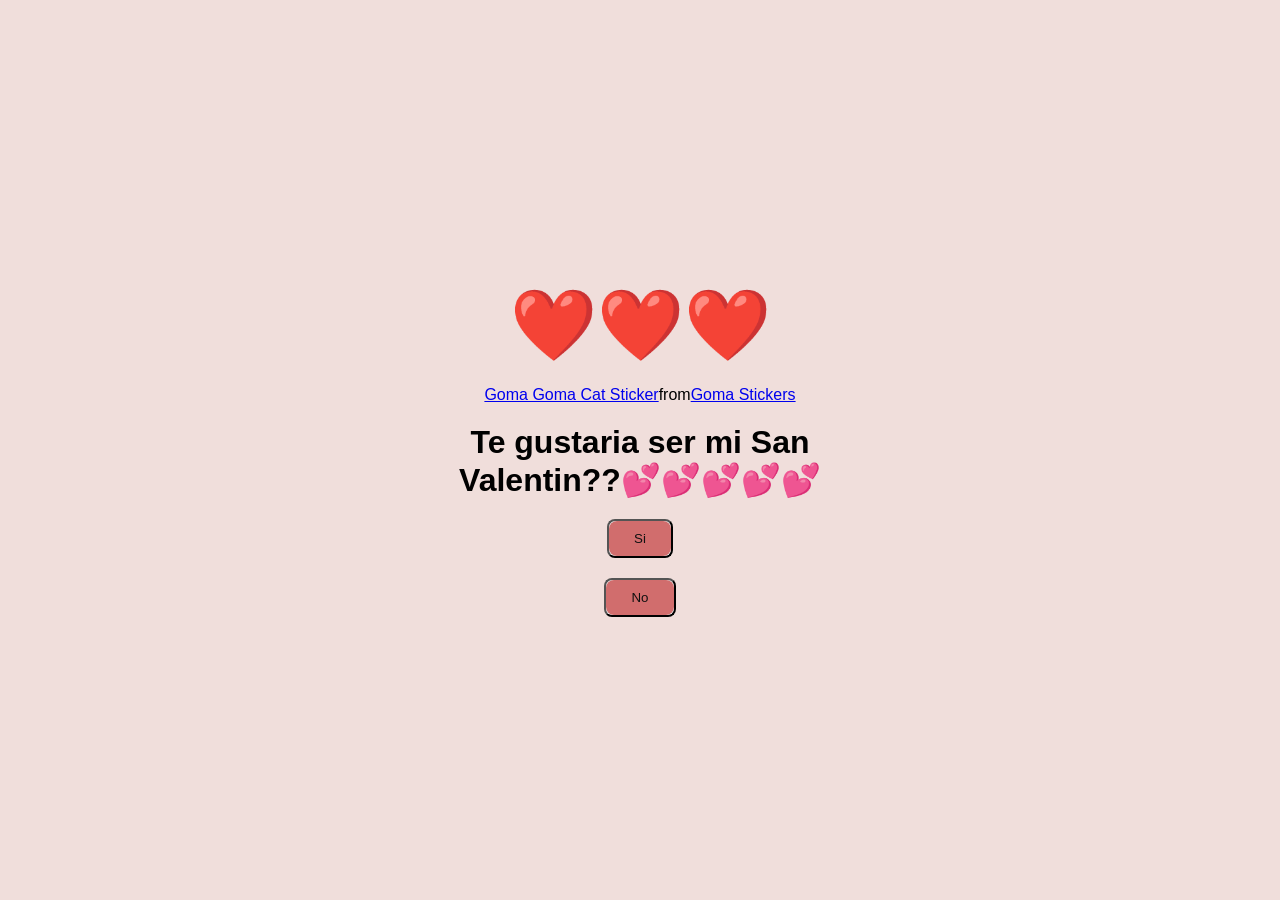
<file: index.html>
<!DOCTYPE html>
<html lang="es">  
<head> 
    <meta charset="UTF-8">
    <meta name="viewport" content="with=device-width, initial-scale=1.0">
    <link rel="stylesheet" href="estilos.css">
</head> 
<body>
   
    <div class="container"> 
      <p style="font-size: 70px;">❤️❤️❤️</p>
      <div class="tenor-gif-embed" data-postid="10012230355003332465" data-share-method="host" data-aspect-ratio="0.995816" data-width="100%"><a href="https://tenor.com/view/goma-goma-cat-goma-peach-goma-peach-love-peach-and-goma-gif-10012230355003332465">Goma Goma Cat Sticker</a>from <a href="https://tenor.com/search/goma-stickers">Goma Stickers</a></div> <script type="text/javascript" async src="https://tenor.com/embed.js"></script>
      <h1 >Te gustaria ser mi San Valentin??💕💕💕💕💕</h1>
   
      <button class="btn">
        <a href="si.html">Si</a>
      </button>
      <button class="btn">
        <a href="no1.html">No</a>
      </button>
    </div>
    
</body>
</html>
</file>
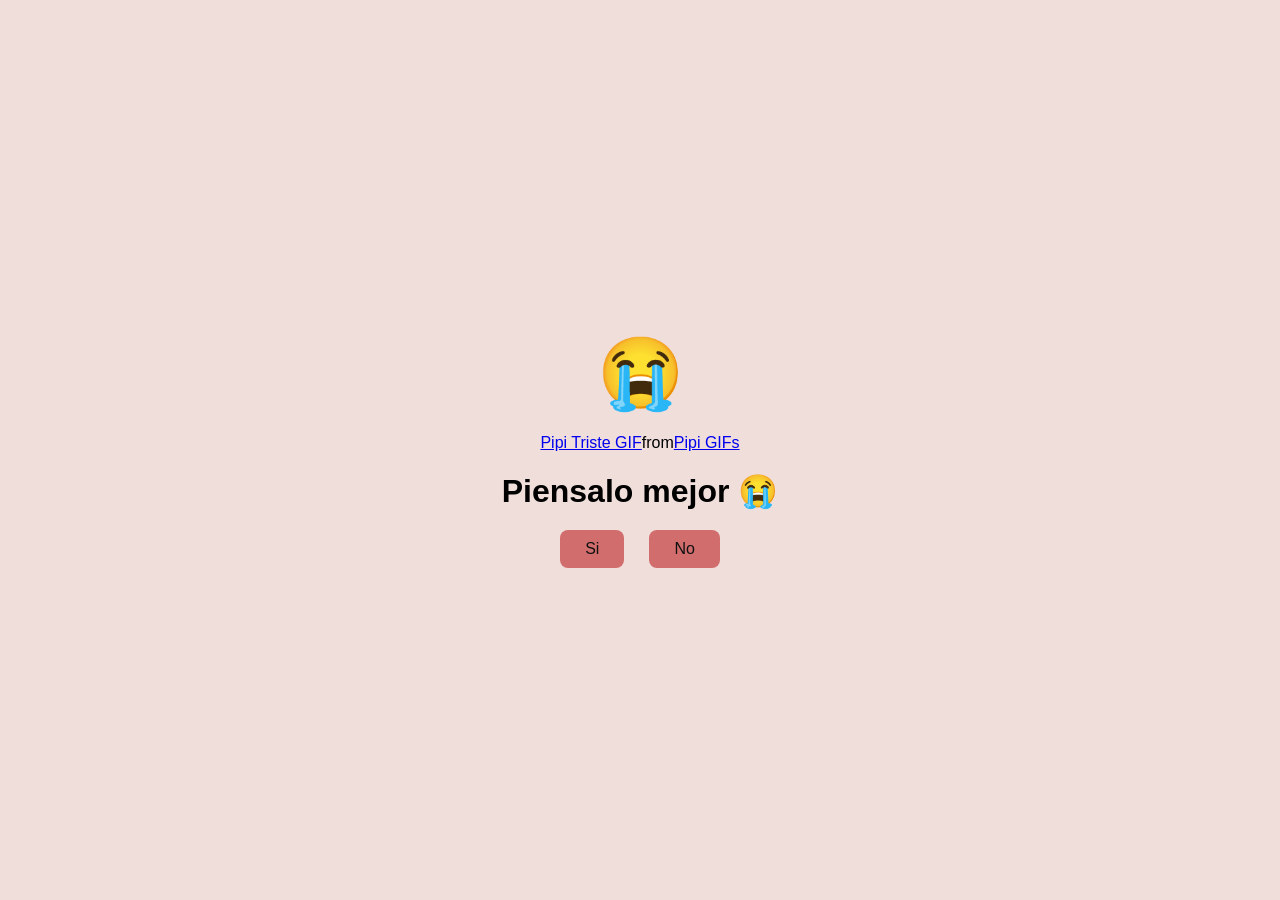
<file: no1.html>
<!DOCTYPE html>
<html lang="es">  
<head> 
    <meta charset="UTF-8">
    <meta name="viewport" content="with=device-width, initial-scale=1.0">
    <link rel="stylesheet" href="estilos.css">
</head> 
<body>
    <div class="container"> 
      <p style="font-size: 70px;">😭</p>
        <div class="tenor-gif-embed" data-postid="14237951771561993054" data-share-method="host" data-aspect-ratio="1.0375" data-width="100%"><a href="https://tenor.com/view/pipi-triste-cat-gato-gif-14237951771561993054">Pipi Triste GIF</a>from <a href="https://tenor.com/search/pipi-gifs">Pipi GIFs</a></div> <script type="text/javascript" async src="https://tenor.com/embed.js"></script>
      <h1>Piensalo mejor 😭</h1>
      <div class="btn">
        <a href="si.html">Si</a>
        <a href="no2.html">No</a>
      </div>
    </div>
     
</body>
</html>
</file>
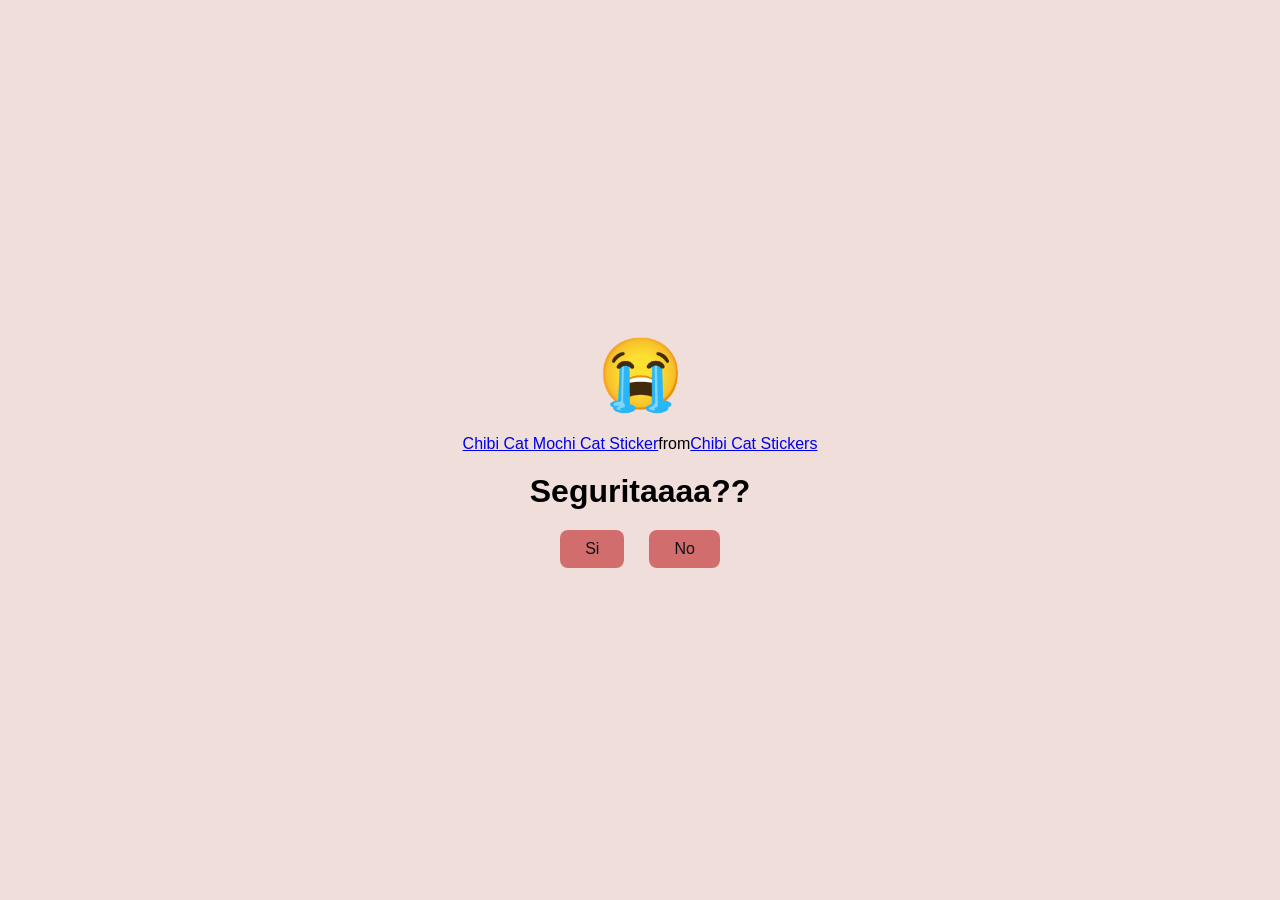
<file: no2.html>
<!DOCTYPE html>
<html lang="es">  
<head> 
    <meta charset="UTF-8">
    <meta name="viewport" content="with=device-width, initial-scale=1.0">
    <link rel="stylesheet" href="estilos.css">
</head> 
<body>
    <div class="container"> 
      <p style="font-size: 70px;">😭</p>
      <div class="tenor-gif-embed" data-postid="23262675" data-share-method="host" data-aspect-ratio="1.00946" data-width="100%"><a href="https://tenor.com/view/chibi-cat-mochi-cat-white-cat-mushy-cat-gif-23262675">Chibi Cat Mochi Cat Sticker</a>from <a href="https://tenor.com/search/chibi+cat-stickers">Chibi Cat Stickers</a></div> <script type="text/javascript" async src="https://tenor.com/embed.js"></script>
      <h1>Seguritaaaa??</h1>
      <div class="btn">
        <a href="si.html">Si</a>
        <a href="#" id="random-btn">No</a>
      </div>
    </div>
    <script src="script.js" ></script>
</body>
</html>
</file>
<file: estilos.css>
* {
    margin: 0;
    padding: 0;
    box-sizing: border-box;
    font-family: sans-serif;
}

body {
    position: relative;
    width: 100%;
    min-height: 100vh;
    display: flex;
    justify-content: center;
    align-items: center;
    background-color: rgb(240, 222, 219);

    
}
.container {
    display: flex;
    flex-direction: column;
    text-align: center;
    align-items: center;
    gap: 20px;
    max-width: 500px;
    margin: 20px;
}
.container .tenor-gif-embed {
    display: flex;
    max-width: 700px;

}
.container .btn {
    display: flex;
    gap: 25px;
    border-radius: 8px;
    margin-block: 100;
}
.btn a {
    text-decoration: none;
    color: #111;
    background: #d16d6d;
    padding: 10px 25px;
    border-radius: 8px;
    box-shadow: 0.5rem 1rem 3rem hsl(0, 0, 0, 0.3);
   
}
.container .btnticket {
    border-radius: 8px;
    background: #d16d6d;
}
</file>
